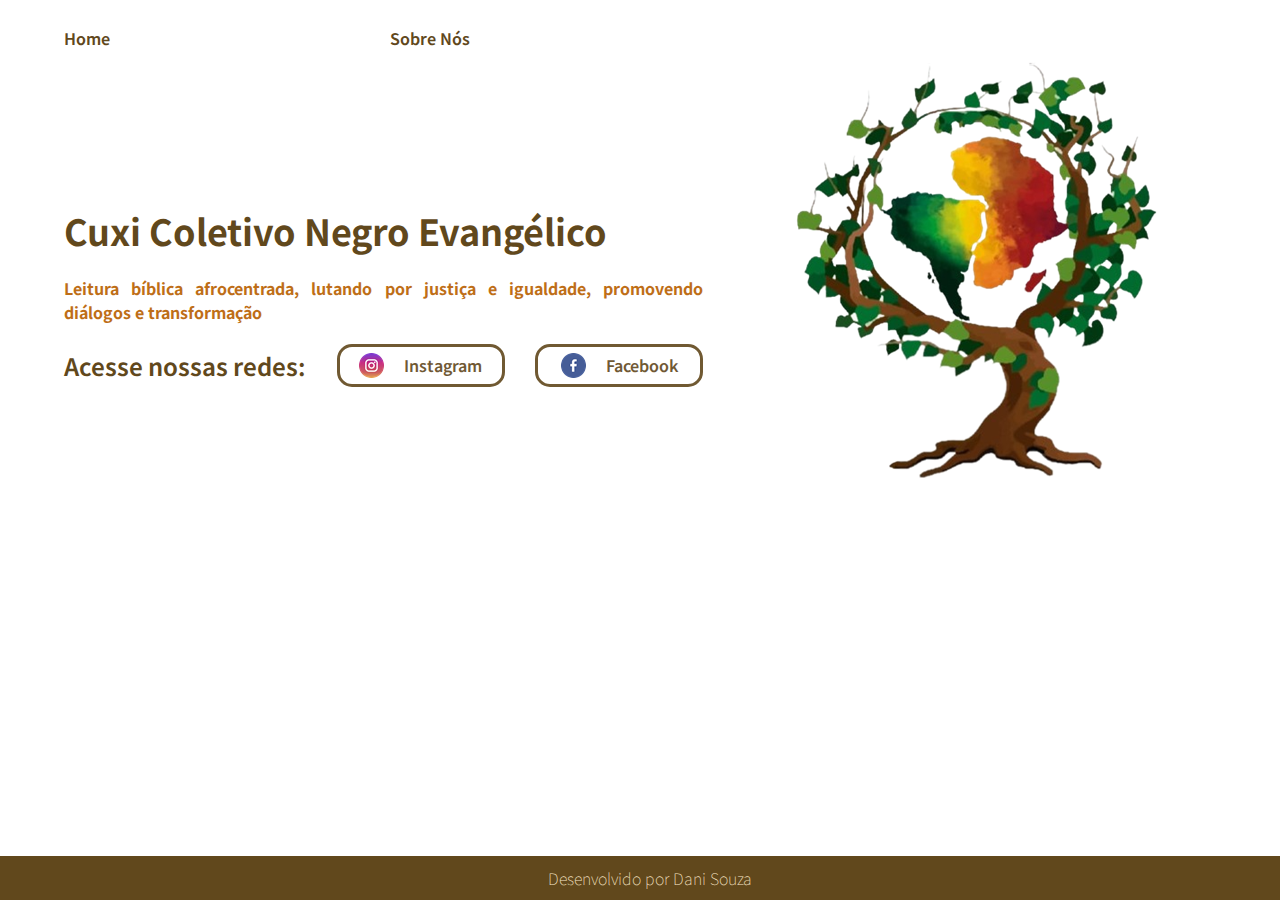
<file: index.html>
<!DOCTYPE html>
<html lang="pt-br">
<head>
    <meta charset="UTF-8">
    <meta http-equiv="X-UA-Compatible" content="IE=edge">
    <meta name="viewport" content="width=device-width, initial-scale=1.0">
    <title>Portfólio</title>
    <link rel="stylesheet" href="Style.CSS"> 
</head>
<body>
    <header class="cabecalho">
        <nav class="cabecalho__menu">
            <a class="cabecalho__menu__link" href="index.html">Home</a>
            <a class="cabecalho__menu__link" href="about.html">Sobre Nós</a>
        </nav>
    </header>
    <main class="apresentacao">
        
        <section class="apresentacao__conteudo">
            <h1 class="apresentacao__conteudo__titulo">Cuxi  Coletivo Negro Evangélico</h1>
            <p class="apresentacao__conteudo__texto"><strong class="titulo-destaque">Leitura bíblica afrocentrada, lutando por justiça e igualdade, promovendo diálogos e transformação</strong></p>
            
            <div class="apresentacao__links">
                <h2 class="apresentacao_links_subtitulo">Acesse nossas redes:</h2>
            <a class="apresentacao__links__link" href="https://www.instagram.com/cuxicoletivonegroevangelico/">
                <img src="instagram5.png" alt="">
                Instagram
            </a>
            <a class="apresentacao__links__link" href="https://www.facebook.com/cuxinecoletivogroevangelico">
                <img src="facebook5.png"">
                Facebook
            </a>
            </div>
    </section>
        <img src="cuxi-90png.png">
    </main>
    <footer class="rodape">
        <p>Desenvolvido por Dani Souza</p>
    </footer>
</body>
</html>
</file>
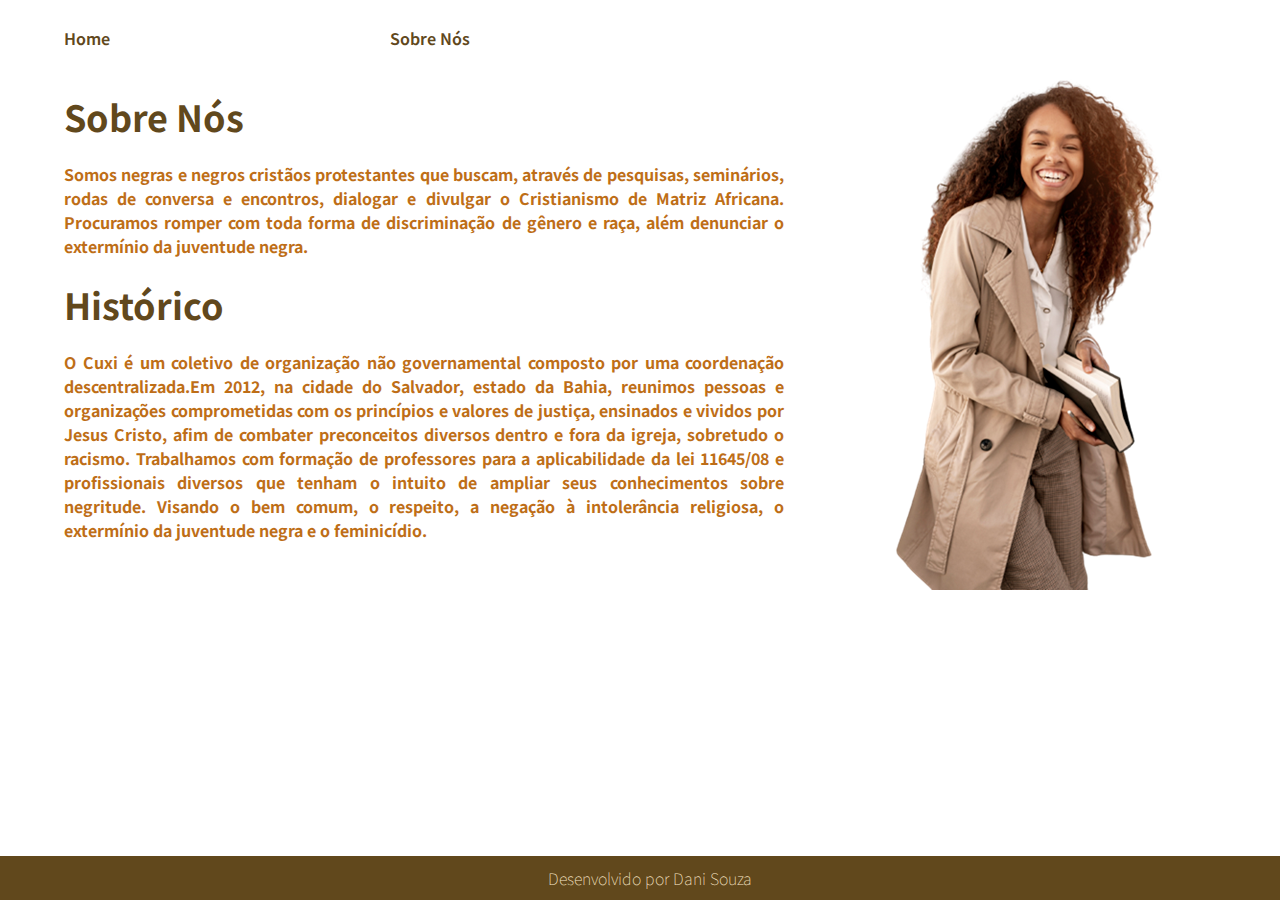
<file: about.html>
<!DOCTYPE html>
<html lang="pt-br">
<head>
    <meta charset="UTF-8">
    <meta name="viewport" content="width=device-width, initial-scale=1.0">
    <title>Sobre Nós</title>
    <link rel="stylesheet" href="Style.CSS">
</head>
<body>
    <header class="cabecalho">
            <nav class="cabecalho__menu">
            <a class="cabecalho__menu__link" href="index.html">Home</a>
            <a class="cabecalho__menu__link" href="about.html">Sobre Nós</a>
        </nav>
    </header>

    <main class="apresentacao">
        <section class="apresentacao__conteudo">
            <h1 class="apresentacao__conteudo__titulo">Sobre Nós</h1>
           
            <p class="apresentacao__conteudo__texto"><strong class="titulo-destaque">Somos negras e negros cristãos protestantes que buscam, através de pesquisas, seminários, rodas de conversa e encontros,  dialogar e divulgar o Cristianismo de Matriz Africana.
                Procuramos romper com toda forma de discriminação de gênero e raça, além denunciar o extermínio da juventude negra.</strong></p>
            
                <h1 class="apresentacao__conteudo__titulo">Histórico</h1>
                <p class="apresentacao__conteudo__texto"><strong class="titulo-destaque">O Cuxi é um coletivo de organização não governamental composto por uma coordenação descentralizada.Em 2012, na cidade do Salvador, estado da Bahia, reunimos pessoas e organizações comprometidas com os princípios e valores de justiça, ensinados e vividos por Jesus Cristo, afim de combater preconceitos diversos dentro e fora da igreja, sobretudo o racismo. Trabalhamos com formação de professores para a aplicabilidade da lei 11645/08 e profissionais diversos que tenham o intuito de ampliar seus conhecimentos sobre negritude.  Visando o bem comum, o respeito, a negação à intolerância religiosa, o extermínio da juventude negra e o feminicídio.</strong></p>
                <p></p> 
                </section>
        <img class="apresentacao__imagem" src="mulher-sorridente96.png"></imag>
    </main>

    <footer class="rodape">
        <p>Desenvolvido por Dani Souza</p>
            </footer>
           
  
</body>
</html>
</file>
<file: Style.CSS>
@import url('https://fonts.googleapis.com/css2?family=Noto+Sans+JP:wght@100&display=swap');

:root {
--cor-primaria: #FFFFFF;
--cor-secundaria: #61481C;
--cor-terciaria: #765827;
--cor-quartenaria:#BE6E17;
--fonte-primaria: 'Noto Sans JP', sans-serif;
--fonte-secundaria: 'Noto Sans JP', sans-serif;
--fonte-tercearia: 'Noto Sans JP', sans-serif;

}

*{
    margin: 0;
    padding: 0;
}

body{
    height: 100vh; 
    box-sizing: border-box;
    background-color:var(--cor-primaria);
    color: var(--cor-secundaria);
}

.cabecalho{
    padding: 2% 0% 0% 5%;
}
.cabecalho__menu{
    display: flex;
    gap: 280px;
}

.cabecalho__menu__link{
    font-family: 'Noto Sans JP',sans-serif;
    font-size: 1.5 rem;
    font-weight: 615;
    color:var(--cor-secundaria);
    text-decoration: none;
    text-align: justify;
}

.apresentacao{
    padding: 1% 5%;
    display: flex;
    align-items: center;
    justify-content: space-between;
    gap: 80px;
}

.apresentacao__conteudo{
    width: 50%px;
    display: flex;
    flex-direction: column;
    gap: 20px;
    text-align: justify;

        }

.apresentacao__conteudo__titulo{
    font-size: 2.25rem;
    font-family: 'Noto Sans JP', sans-serif;
}

.titulo-destaque{
    color: var(--cor-quartenaria);
}

.apresentacao__conteudo__texto{
    font-size: 1.13 rem;
    font-family: 'Noto Sans JP', sans-serif;
    text-align: align;
    
    }

.apresentacao__links{
    display: flex;
    flex-direction: row;
    justify-content: space-between;
    align-items: center;
    gap: 10px;
}

.apresentacao_links_subtitulo{
    font-family: 'Noto Sans JP', sans-serif;
    font-weight: 615;
    font-size: 1.13 rem;
}

.apresentacao__links__link{
    background-color: #FFFFFF; 
    display: flex;
    justify-content: center;
    gap: 20px;
    opacity: 0.9;
    width: 150px;
    text-align: center;
    border-radius: 15px;
    border-style: solid;
    border-color: var(--cor-secundaria);
    font-size: 0,95 rem;
    font-weight: 600;
    padding: 6px;
    text-decoration: none;
    color:var(--cor-secundaria);
    font-family: 'Noto Sans JP', sans-serif;
    
}
.apresentacao__links__link:hover{
    background-color: var(--cor-primaria);
}
.apresentacao__imagem{
    width: 50%;
}

.rodape{
    padding: 10px;
    color:#FAE7C9;
    background-color: var(--cor-secundaria);
    font-size: 0,94 rem;
    font-family: 'Noto Sans JP', sans-serif;
    position: fixed;
    bottom: 0;
    text-align: center;
    font-weight: 100;
    width: 100%;
    
    }
    @media (max-width: 900px){
        .cabecalho{
            padding: 6%;
        }
        .cabecalho__menu{
            justify-content: center;
        }
        
        .apresentacao{
            flex-direction: column;
            padding: 5%;
        }
    }

    .apresentacao__conteudo{
        width: auto;
    }
</file>
